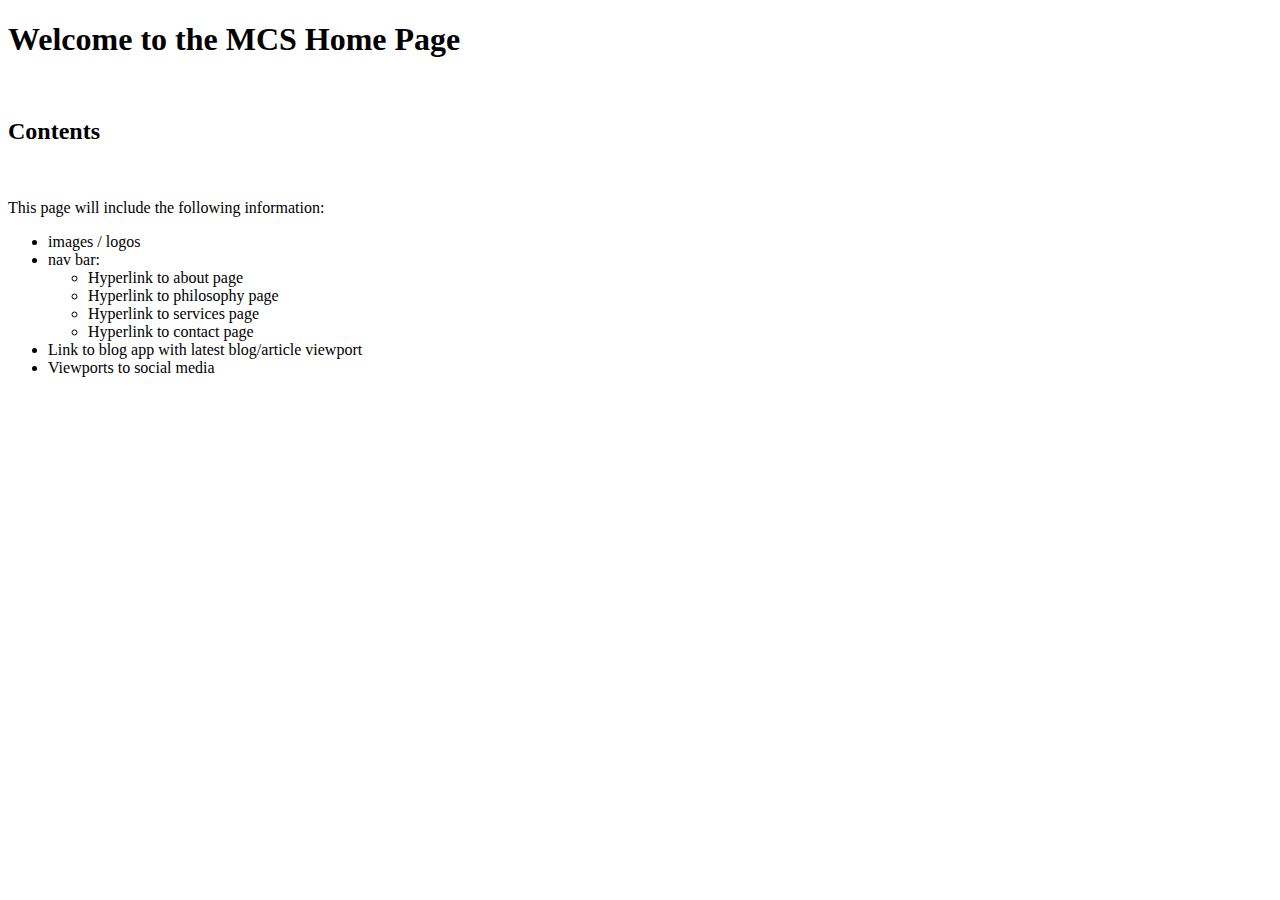
<file: home/templates/greeting.html>
<!DOCTYPE html>
<html lang="en">
<h1>Welcome to the MCS Home Page</h1>
<br>
<h2> Contents</h2>
<br>
<p>This page will include the following information:
    <ul>
        <li> images / logos </li>
        <li> nav bar:
            <ul>
                <li> Hyperlink to about page </li>
                <li> Hyperlink to philosophy page </li>
                <li> Hyperlink to services page </li>
                <li> Hyperlink to contact page </li>
            </ul>
        </li>
        <li> Link to blog app with latest blog/article viewport </li>
        <li> Viewports to social media </li>
    </ul>
</p>

</html
</file>
